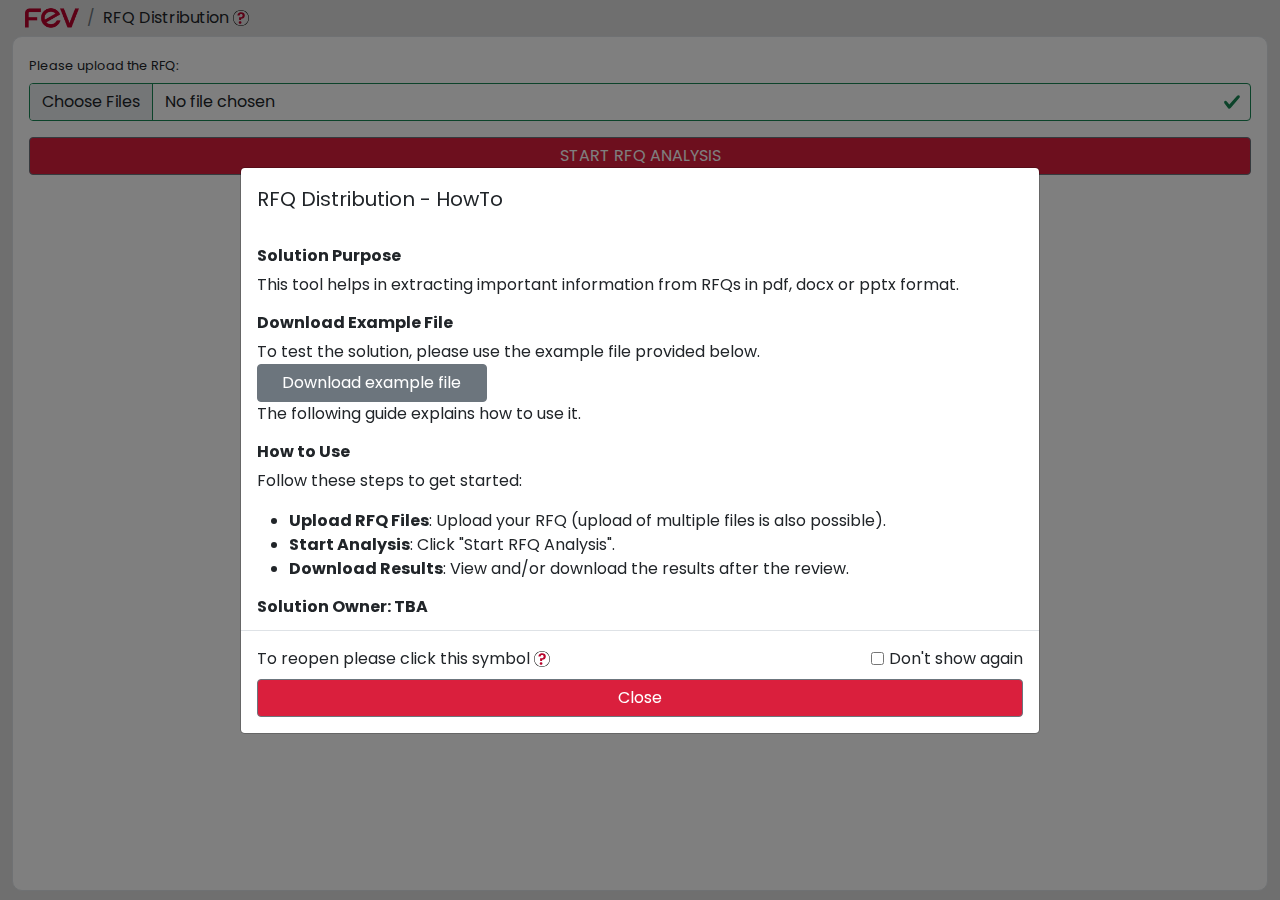
<file: static/index.html>
<!DOCTYPE html>
<html lang="en-US">
<head>
    <meta charset="UTF-8">
    <title>RFQ Distribution</title>
    <meta name="viewport" content="width=device-width, initial-scale=1">
    <link rel="icon" href="/static/img/FEVfavicon.svg" type="image/svg+xml">
    <link href="/static/css/styleSheetFEV.css" rel="stylesheet" type="text/css">
    <link href="/static/css/bootstrap.min.css" rel="stylesheet" type="text/css">
    <link href="/static/css/LandingPageStyle.css" rel="stylesheet" type="text/css">
    <link href="/static/css/fonts.css" rel="stylesheet" type="text/css">
    <script src="/static/js/libs/socket.io.min.js"></script>
    <script src="/static/js/cookieManagement.js"></script>
    <script src="/static/js/init-style.js"></script>
    <script src="/static/js/adjustHeight.js"></script>
</head>
<body style="background-color:rgba(200, 200, 200, 0.575); height: 100vh; display: flex; flex-direction: column; font-family: 'Poppins', sans-serif;">
<div class="container-fluid d-flex flex-column align-items-stretch" style="height: 100%;">
    <div id="heading" class="row" style="height: 4%; min-height: 35px; max-height: 55px;">
        <div class="col d-flex justify-content-start align-items-center" style="height: 100%; margin-left: 1%;">
            <nav aria-label="breadcrumb">
                <ol class="breadcrumb mb-0">
                    <li class="breadcrumb-item">
                        <img src="/static/img/FEVicon.svg" alt="Home" class="img-fluid" style="max-height: 24px; width: auto;">
                    </li>
                    <li class="breadcrumb-item active" style="color: rgb(33, 37, 41);" aria-current="page">RFQ Distribution
                        <span tabindex="0" class="modal-icon" data-bs-toggle="modal" data-bs-target="#helpModal">
                            <img src="/static/img/Help.svg" alt="Help" class="img-fluid" style="max-height: 16px; width: auto;">
                        </span>
                    </li>
                </ol>
            </nav>
        </div>
        <div class="col d-flex justify-content-end align-items-center" style="height: 100%; margin-right: 1%;">
        </div>
    </div>
    <div id="application" class="border" style="height: 95%; border-radius:10px; overflow: auto; border: 1px solid grey; background-color: #ffffff;">
        <div class="modal" id="loading" style="display:none;">
            <div class="d-flex justify-content-center align-items-center" style="height:100vh;"></div>
        </div>
        <div id="content-container" style="max-height: 90vh; overflow-y: auto;">
            <div class="modal-body" style="padding-bottom: 0%;">
                <form id="rfq-form" class="was-validated">
                    <div class="form-group mb-2">
                        <label for="file-input" class="form-label">Please upload the RFQ:</label>
                        <input class="form-control" type="file" id="file-input" accept=".pdf, .pptx, .docx" multiple>
                        <ul id="file-list" style="list-style-type: none; padding-left: 0; margin-top: 10px;"></ul>
                    </div>
                    <input type="hidden" name="action" value="analysis">
                    <div class="form-text mt-2" style="color: rgb(218,31,61);"></div>
                    <div class="form-group mb-2" style="padding-top: 0%;">
                        <div class="col" style="display:flex; justify-content: flex-end;">
                            <button id="btn-hl" class="btn btn-secondary" type="submit">START RFQ ANALYSIS</button>
                        </div>
                    </div>
                </form>
            </div>
        </div>
    </div>
</div>

<!-- How-To Modal -->
<div class="modal fade" id="helpModal" tabindex="-1" aria-hidden="true">
    <div class="modal-dialog modal-dialog-centered modal-lg">
        <div class="modal-content">
            <div class="modal-header" style="border-bottom: none;">
                <h5 class="modal-title">RFQ Distribution - HowTo</h5>
            </div>
            <div class="modal-body" style="max-height: 400px; overflow-y: auto;">
                <h6><b>Solution Purpose</b></h6>
                <p>This tool helps in extracting important information from RFQs in pdf, docx or pptx format.</p>
                <h6><b>Download Example File</b></h6>
                <p style="margin-bottom: 0;">To test the solution, please use the example file provided below.</p>
                <div style="display: flex; flex-direction: column; align-items: flex-start; margin-top: 0;">
                    <a href="#" onclick="downloadFile(event, '/static/example_files/RFQ Distribution Example File.docx')" class="btn btn-secondary" style="width: 30%;">
                        <i class="bi bi-download"></i> Download example file
                    </a>
                </div>
                <p style="margin-top: 0;">The following guide explains how to use it.</p>
                <h6><b>How to Use</b></h6>
                <p>Follow these steps to get started:</p>
                <ul>
                    <li><b>Upload RFQ Files</b>: Upload your RFQ (upload of multiple files is also possible).</li>
                    <li><b>Start Analysis</b>: Click "Start RFQ Analysis".</li>
                    <li><b>Download Results</b>: View and/or download the results after the review.</li>
                </ul>
                <h6><b>Solution Owner: TBA</b></h6>
            </div>
            <div class="modal-footer">
                <div style="display: flex; align-items: center;">
                    <span>To reopen please click this symbol&nbsp;</span>
                    <img src="/static/img/Help.svg" alt="Help" class="img-fluid" style="max-height: 16px; width: auto; margin-right: 5px;">
                </div>
                <div style="display: flex; align-items: center; margin-left: auto;">
                    <input type="checkbox" id="dontShowAgain" style="margin-right: 5px;" />
                    <label for="dontShowAgain">Don't show again</label>
                </div>
                <button type="button" class="btn btn-secondary" id="closehowtoModal" data-bs-dismiss="modal">Close</button>
            </div>
        </div>
    </div>
</div>

<script type="text/javascript" charset="utf8" src="/static/js/libs/bootstrap.bundle.min.js"></script>
<script src="/static/js/howtoModal.js"></script>
<script>
document.addEventListener("DOMContentLoaded", function() {
    var rfqForm = document.getElementById("rfq-form");
    var loading = document.getElementById('loading');
    var fileInput = document.getElementById('file-input');
    var fileList = document.getElementById('file-list');
    var filesArray = [];

    if (rfqForm) {
        rfqForm.addEventListener("submit", function(e) {
            e.preventDefault();

            if (filesArray.length === 0) {
                alert("Please select at least one file.");
                return;
            }

            var formData = new FormData();
            formData.append('action', 'analysis');

            for (var i = 0; i < filesArray.length; i++) {
                formData.append('files', filesArray[i]);
            }

            loading.style.display = 'block';

            var xhr = new XMLHttpRequest();
            // Send the RFQ files to the n8n workflow instead of the Flask route
            xhr.open('POST', 'https://ezcar.app.n8n.cloud/webhook-test/471452f4-bfab-4775-86e6-49333b16bfe0', true);

            xhr.onreadystatechange = function() {
                if (xhr.readyState === XMLHttpRequest.DONE) {
                    if (xhr.status === 200) {
                        var response = JSON.parse(xhr.responseText);
                        var resultHtml = response.result_html || response.html || response.data;
                        if (resultHtml) {
                            var tempDiv = document.createElement('div');
                            tempDiv.innerHTML = resultHtml;
                            var newContent = tempDiv.querySelector('#content-container').innerHTML;
                            var contentContainer = document.getElementById('content-container');
                            contentContainer.innerHTML = newContent;
                        }
                        if (loading) loading.style.display = 'none';
                    } else {
                        alert('An error occurred during the request.');
                        if (loading) loading.style.display = 'none';
                    }
                }
            };

            xhr.send(formData);
        });
    }

    fileInput.addEventListener('change', function() {
        var newFiles = Array.from(fileInput.files);

        newFiles.forEach(function(file) {
            if (!filesArray.some(f => f.name === file.name && f.lastModified === file.lastModified)) {
                filesArray.push(file);
            } else {
                alert('File "' + file.name + '" is already selected.');
            }
        });

        updateFileList();
        fileInput.value = '';
    });

    function updateFileList() {
        fileList.innerHTML = '';
        filesArray.forEach(function(file, index) {
            var li = document.createElement('li');
            li.style.display = 'flex';
            li.style.alignItems = 'center';
            li.style.marginBottom = '5px';

            var fileNameSpan = document.createElement('span');
            fileNameSpan.textContent = file.name;
            fileNameSpan.style.flexGrow = '1';

            var removeButton = document.createElement('button');
            removeButton.textContent = 'Remove';
            removeButton.className = 'btn btn-danger btn-sm';
            removeButton.style.marginLeft = '10px';

            removeButton.addEventListener('click', function() {
                filesArray.splice(index, 1);
                updateFileList();
            });

            li.appendChild(fileNameSpan);
            li.appendChild(removeButton);
            fileList.appendChild(li);
        });
    }
});
</script>
</body>
</html>
</file>
<file: static/css/styleSheetFEV.css>
/* color definition */
:root{
    --fevred: #B9052D; 
}


/* Loading Button */
div#loading {
    display:    none;
    position:   fixed;
    z-index:    1000;
    top:        0;
    left:       0;
    height:     100%;
    width:      100%;
    background: rgba( 255, 255, 255, .8 )
    url('../img/spinner_FEV.gif')
    50% 50%
    no-repeat;
    background-size: 100px 100px;
    }

div#loading .status-message {
    position: absolute;
    top: 60%;
    width: 100%;
    text-align: center;
    font-size: 18px;
    color: #333;
}

/* Customize the stepper circle color when active */
.bs-stepper .step.active .bs-stepper-circle {
    background-color: rgb(218,31,61); /* Active color */
    color: #fff; /* Text color */
}

#statusMessages {
    margin-top: 10px;
    color: #333;
}
.btn:active {
    box-shadow: 0 0 10px 5px rgba(0, 0, 0, 0.5); /* Adjust the shadow color and size as needed */
}
.btn-secondary{
    font-size: 100%;
    width: 100%; 
    height: 100%;
    background-color: rgba(130,130,130,1);
    color: rgba(220,220,220,1);
}
.btn-primary{
    font-size: 100%;
    width: 100%; 
    height: 100%;
    background-color: rgba(218,31,61,1);
    color: rgba(220,220,220,1);
    border-color: black;
}
.btn-primary:hover{
    background-color: rgba(236,118,137,1);
    border-color: black;
}
.btn-primary:focus{
    background-color: rgba(236,118,137,1);
    border-color: black;
}
.btn-primary:disabled{
    background-color: rgb(130,130,130);
    border-color: black;
}
.btn-grey{
    background-color: rgba(240, 240, 240, 1);
    color: rgba(60, 60, 60, 1);
    border-color: black;
    box-shadow: 0.7vh 0.7vh 0.7vh rgb(0 0 0 / 50%);
    border-width: 0.3vh;
    border-radius: 0.5vh;
}
.btn-grey:hover{
    background-color: rgba(220, 220, 220, 1);
    border-color: black;
}
.btn-grey:focus{
    background-color: rgba(210, 210, 210, 1);
    box-shadow: 0.7vh 0.7vh 0.7vh rgb(0 0 0 / 50%);
    border-color: black;
}
.btn-grey:disabled{
    background-color: rgb(210,210,210);
    border-color: black;
}
.btn-icon{
    height: 55%;
    width: 100%; 
    display: flex; 
    align-items: center;
    justify-content: center;
}

#download_button_reviewed{
    background-color: rgba(218,31,61,1);
    border-color: black;
}

#download_button_reviewed:hover{
    background-color: rgb(236,118,137);
}

#closehowtoModal{
    background-color: rgb(218,31,61);
}

#closehowtoModal:hover{
    background-color: rgb(236,118,137);
}

#btn-hl{
    background-color: rgb(218,31,61);
}
#btn-hl:hover{
    background-color: rgb(236,118,137);
}

.nav-link{
    color: rgba(255,255,255,1) !important;
}

#login_batch{
    color: white;
    text-decoration: none;
}

.table{
    font-size:1.2rem
}

.tr{
    font-size:1.2rem
}
.td{
    font-size:1.2rem
}

.form-label{
    font-size: 0.8rem;
    margin-bottom: .2rem;
}

.tooltip-inner {
    background-color: #f8f9fa;  /* Light background for the tooltip */
    color: #343a40;  /* Dark text for readability */
    font-size: 14px;  /* Adjust font size */
    padding: 10px;  /* Add padding for a better appearance */
    border-radius: 8px;  /* Rounded corners */
    border: 1px solid #343a40;  /* Optional border */
}

.tooltip-arrow {
    border-top-color: #f8f9fa;  /* Match the arrow color with the tooltip background */
}

/* Adjust the modal backdrop opacity */
.modal-backdrop.show {
    opacity: 0.4;
}

/* Customize the modal dialog */
.custom-modal-dialog {
    max-width: 80%;
}

/* Customize the modal content */
.custom-modal-content {
    background-color: #fefefe;
    border: 1px solid #888;
    padding: 20px;
    position: relative;
}

/* Style the close button */
.custom-close {
    color: #aaa;
    position: absolute;
    top: 10px;
    right: 20px;
    font-size: 28px;
    font-weight: bold;
    cursor: pointer;
    background: none;
    border: none;
    outline: none; /* Remove focus outline */
}

.custom-close:hover,
.custom-close:focus,
.custom-close:active {
    color: black;
    text-decoration: none;
    cursor: pointer;
    background-color: transparent; /* Remove blue background on hover */
    outline: none; /* Remove blue outline */
    box-shadow: none; /* Remove any box-shadow */
}

/* Remove blue background on focus and active states for the close button */
.btn-close.custom-close:focus,
.btn-close.custom-close:active {
    box-shadow: none;
    outline: none;
    background-color: transparent;
}
</file>
<file: static/css/LandingPageStyle.css>
.custom-row {
    position: relative;
    top: -5%;
    height: 45%;
    }

    .overlap-container {
        position: relative;
        top: -5%;
        height: 40%;
        width: 70%; 
        margin: 0 auto;
        /* display: flex; */
        justify-content: center;
        align-items: center;
    }

    .button-round-generic {
        background-color: rgb(185, 5, 45);
        width: auto;
        height: 100%;
        aspect-ratio: 1;
        display: flex;
        align-items: center;
        justify-content: center;
        border-radius: 100%;
        background-position: center;
        background-repeat: no-repeat;
    }

    
    .button-square-generic {
        background-color: rgb(185, 5, 45);
        width: auto;
        height: 100%;
        aspect-ratio: 1;
        display: flex;
        align-items: center;
        justify-content: center;
        border-radius: 10%;
        background-position: center;
        background-repeat: no-repeat;
    }


    .grid-container {
        display: grid;
        grid-template-columns: repeat(3, 1fr);
        gap: 10px;
        justify-items: center;
        text-align: center;
    }

    .grid-item {
        display: grid;
        grid-template-columns: 1fr; /* Single column layout */
        grid-template-rows: 1.5fr 0.5fr 1fr; /* Button gets 2fr, headline and text get 1fr each */
        gap: 2px; /* Space between elements */
        justify-items: center; /* Center items horizontally */
        text-align: center; /* Center text */
    }
</file>
<file: static/css/fonts.css>
@font-face {
    font-family: 'Poppins';
    src: url('../font/poppins/Poppins-Regular.ttf') format('truetype');
    font-weight: normal;
    font-style: normal;
}
@font-face {
    font-family: 'Poppins';
    src: url('../font/poppins/Poppins-Bold.ttf') format('truetype');
    font-weight: bold;
    font-style: normal;
}
@font-face {
    font-family: 'Poppins';
    src: url('../font/poppins/Poppins-Italic.ttf') format('truetype');
    font-weight: normal;
    font-style: italic;
}
@font-face {
    font-family: 'Poppins';
    src: url('../font/poppins/Poppins-BoldItalic.ttf') format('truetype');
    font-weight: bold;
    font-style: italic;
}
</file>
